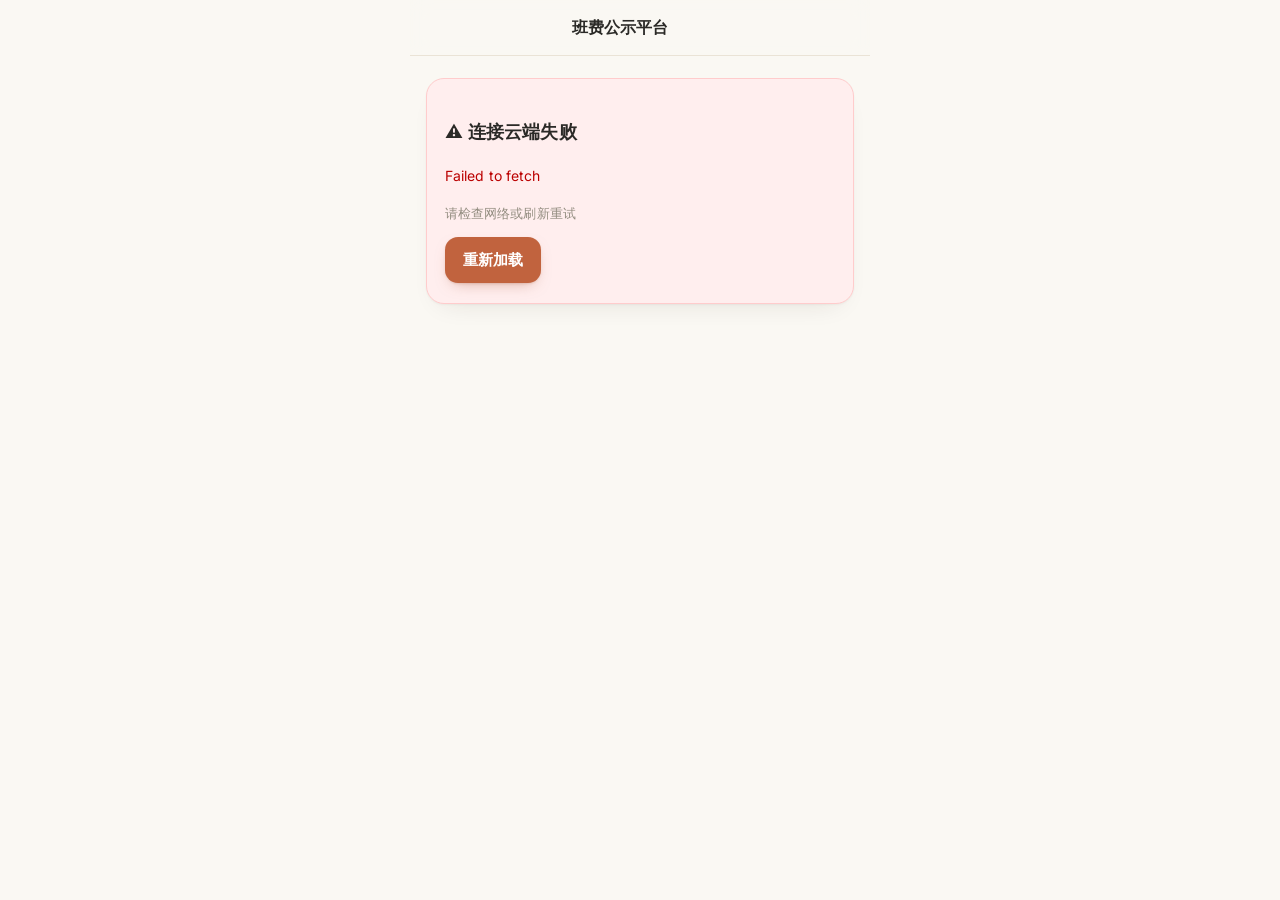
<file: Index.html>
<!DOCTYPE html>
<html lang="zh-CN">
<head>
<meta charset="UTF-8">
<meta name="viewport" content="width=device-width, initial-scale=1.0, maximum-scale=1.0, user-scalable=no">
<title>高二(1)班 班费公示平台</title>
<link rel="preconnect" href="https://fonts.googleapis.com">
<link rel="preconnect" href="https://fonts.gstatic.com" crossorigin>
<link href="https://fonts.googleapis.com/css2?family=Inter:wght@400;500;600;700;800&display=swap" rel="stylesheet">
<style>
  /* ===== 设计令牌：柔和暖调 + 精致排版 ===== */
  :root{
	--bg:#FAF8F3; --card:#FFFFFF; --card-soft:#F5F1E9;
	--orange:#C1633E; --orange-dark:#A34F30; --orange-soft:#F3E4DA;
	--blue:#5C7C93; --blue-soft:#EAF0F3;
	--yellow:#CC9C3F; --yellow-soft:#F8F0DC;
	--ink:#2B2A27; --ink-soft:#938D80; --ink-faint:#C9C2B4; --line:#EAE3D6;
	--income:#5E8F71; --income-soft:#E8F1EA;
	--expense:#B5694A; --expense-soft:#F5E7DE;
	--red:#B85347; --red-soft:#F7E7E4;
	--radius:18px; --radius-sm:12px;
	--font-sans:'Inter',-apple-system,BlinkMacSystemFont,"PingFang SC","Hiragino Sans GB","Microsoft YaHei","Segoe UI",sans-serif;
	--shadow-card:0 1px 2px rgba(43,36,24,.04), 0 12px 28px -16px rgba(43,36,24,.14);
	--shadow-btn:0 1px 2px rgba(43,36,24,.06);
	--shadow-modal:0 30px 70px -20px rgba(30,24,14,.35);
  }
  *{box-sizing:border-box;-webkit-tap-highlight-color:transparent}
  html,body{margin:0;padding:0}
  body{background:var(--bg);color:var(--ink);
	font-family:var(--font-sans);
	font-size:15px;line-height:1.7;-webkit-font-smoothing:antialiased;
	font-feature-settings:"tnum" 1;letter-spacing:.005em}
  .app{max-width:460px;margin:0 auto;min-height:100vh;background:var(--bg);position:relative}

  /* 顶部导航 */
  .navbar{position:sticky;top:0;z-index:20;display:flex;align-items:center;height:56px;padding:0 16px;
	background:rgba(250,248,243,.85);backdrop-filter:blur(10px);-webkit-backdrop-filter:blur(10px);
	border-bottom:1px solid var(--line)}
  .nav-back{display:flex;align-items:center;gap:4px;color:var(--blue);font-size:15px;font-weight:500;background:none;border:none;padding:6px 8px 6px 0;cursor:pointer;font-family:inherit;transition:opacity .15s}
  .nav-back:active{opacity:.6}
  .nav-back svg{width:18px;height:18px}
  .nav-title{flex:1;text-align:center;font-size:16px;font-weight:600;color:var(--ink);letter-spacing:-.01em;margin-right:40px}
  .nav-right{position:absolute;right:16px;display:flex;align-items:center;gap:12px}
  .env-icon{position:relative;cursor:pointer;color:var(--blue);transition:opacity .15s}
  .env-icon:active{opacity:.6}
  .env-icon svg{width:21px;height:21px}
  .dot{position:absolute;top:-4px;right:-6px;min-width:16px;height:16px;border-radius:9px;background:var(--red);color:#fff;font-size:10px;font-weight:600;line-height:16px;text-align:center;padding:0 4px;box-shadow:0 0 0 2px rgba(250,248,243,.9)}
  .logout{font-size:12.5px;color:var(--ink-soft);cursor:pointer;font-weight:500;transition:color .15s}
  .logout:active{color:var(--ink)}

  #content{padding:22px 16px 56px;min-height:calc(100vh - 56px)}
  .mt{font-size:18px;font-weight:700;text-align:center;margin:6px 0 4px;letter-spacing:-.01em}
  .mt .cls{color:var(--orange)}
  .sub{font-size:13px;color:var(--ink-soft);text-align:center}

  .card{background:var(--card);border:1px solid var(--line);border-radius:var(--radius);padding:20px 18px;box-shadow:var(--shadow-card)}

  /* 首页 */
  .home-wrap{padding-top:44px}
  .logo{width:60px;height:60px;margin:0 auto 20px;border-radius:18px;background:var(--yellow-soft);display:flex;align-items:center;justify-content:center;border:1px solid var(--line)}
  .logo svg{width:30px;height:30px}
  .home-title{text-align:center;font-size:21px;font-weight:700;letter-spacing:-.02em}
  .home-desc{text-align:center;color:var(--ink-soft);font-size:13.5px;margin:8px 0 32px}
  .entry-row{display:flex;gap:12px}
  .entry{flex:1;cursor:pointer;text-align:center;padding:28px 12px;border-radius:var(--radius);border:1px solid var(--line);background:var(--card);box-shadow:var(--shadow-card);transition:transform .15s,box-shadow .15s}
  .entry:active{transform:scale(.97);box-shadow:var(--shadow-btn)}
  .entry .ico{width:44px;height:44px;margin:0 auto 14px;border-radius:13px;display:flex;align-items:center;justify-content:center}
  .entry.admin .ico{background:var(--orange)}
  .entry.browse .ico{background:var(--blue)}
  .entry .ico svg{width:22px;height:22px}
  .entry .t{font-size:15.5px;font-weight:600;letter-spacing:-.005em}
  .foot{text-align:center;color:var(--ink-faint);font-size:11.5px;margin-top:34px;letter-spacing:.01em}

  /* 按钮 */
  .btn{display:inline-flex;align-items:center;justify-content:center;gap:6px;border:none;border-radius:13px;cursor:pointer;font-family:inherit;font-size:15px;font-weight:600;padding:13px 18px;transition:background .15s,transform .15s,box-shadow .15s}
  .btn-primary{background:var(--orange);color:#fff;box-shadow:0 1px 2px rgba(163,79,48,.15),0 6px 16px -8px rgba(163,79,48,.55)}
  .btn-primary:active{background:var(--orange-dark);transform:scale(.98)}
  .btn-blue{background:var(--blue);color:#fff;box-shadow:var(--shadow-btn)}
  .btn-blue:active{transform:scale(.98)}
  .btn-ghost{background:var(--card);color:var(--ink);border:1px solid var(--line)}
  .btn-ghost:active{background:var(--card-soft)}
  .btn-red{background:var(--red-soft);color:var(--red);border:1px solid transparent}
  .btn-red:active{background:#F0D9D5}
  .btn-block{width:100%}
  .btn-sm{padding:9px 14px;font-size:13px;border-radius:11px}
  .btn-xs{padding:6px 11px;font-size:12px;border-radius:9px;font-weight:500}

  /* 通知 */
  .notice{background:var(--yellow-soft);border:1px solid #EDDFB3;border-radius:var(--radius);padding:16px 17px;margin-bottom:18px}
  .notice .label{display:inline-block;font-size:11.5px;font-weight:700;color:#8A6A22;background:rgba(255,255,255,.55);padding:3px 10px;border-radius:20px;margin-bottom:9px;letter-spacing:.02em}
  .notice .text{font-size:14px;color:#6B5A30;line-height:1.6}

  /* 统计（合并为一张卡，内部以竖线分隔） */
  .stats{display:flex;gap:0;margin-bottom:16px;background:var(--card);border:1px solid var(--line);border-radius:var(--radius);box-shadow:var(--shadow-card);padding:20px 6px}
  .stat{flex:1;background:none;border:none;border-radius:0;padding:2px 12px;text-align:center}
  .stat:not(:first-child){border-left:1px solid var(--line)}
  .stat .k{font-size:12px;color:var(--ink-soft);letter-spacing:.01em}
  .stat .v{font-size:19px;font-weight:700;margin-top:6px;font-variant-numeric:tabular-nums;letter-spacing:-.01em}
  .stat.balance .v{color:var(--orange)}
  .stat.income .v{color:var(--income)}
  .stat.expense .v{color:var(--expense)}
  .history{text-align:center;font-size:12px;color:var(--ink-soft);margin:-2px 0 20px}

  /* 学期切换 */
  .sem-switch{display:flex;align-items:center;gap:10px;margin-bottom:16px}
  .sem-switch label{font-size:13px;color:var(--ink-soft);white-space:nowrap}
  select.sem{flex:1;font-family:inherit;font-size:14px;color:var(--ink);background:var(--card);border:1px solid var(--line);border-radius:var(--radius-sm);padding:10px 11px;transition:border-color .15s}
  select.sem:focus{outline:none;border-color:var(--blue)}

  /* 功能区（按角色显示） */
  .func{display:flex;gap:10px;margin-bottom:18px;flex-wrap:wrap}
  .func .btn{flex:1;min-width:130px}

  /* 流水 */
  .section-title{font-size:15px;font-weight:700;margin:2px 0 12px;display:flex;align-items:center;justify-content:space-between;letter-spacing:-.005em}
  .section-title .link{font-size:13px;color:var(--blue);font-weight:500;cursor:pointer}
  .flow-list{display:flex;flex-direction:column}
  .flow{display:flex;align-items:center;gap:12px;padding:15px 6px;border-bottom:1px solid var(--line);transition:background .15s}
  .flow:active{background:var(--card-soft)}
  .flow:last-child{border-bottom:none}
  .flow .date{width:44px;text-align:center;flex-shrink:0;font-size:11.5px;color:var(--ink-soft)}
  .flow .date .d{font-size:18px;font-weight:700;color:var(--ink);display:block;line-height:1.15;font-variant-numeric:tabular-nums}
  .flow .body{flex:1;min-width:0}
  .flow .purpose{font-size:14.5px;font-weight:600;letter-spacing:-.005em}
  .flow .meta{font-size:12px;color:var(--ink-soft);margin-top:3px}
  .flow .meta .tag{display:inline-block;font-size:11px;padding:2px 8px;border-radius:20px;margin-right:6px;font-weight:500}
  .tag.income{background:var(--income-soft);color:var(--income)}
  .tag.expense{background:var(--expense-soft);color:var(--expense)}
  .tag.inv{background:var(--blue-soft);color:var(--blue)}
  .tag.pending{background:var(--yellow-soft);color:#8A6A22}
  .flow .amt{font-size:15.5px;font-weight:700;flex-shrink:0;font-variant-numeric:tabular-nums;letter-spacing:-.01em}
  .flow .amt.income{color:var(--income)}
  .flow .amt.expense{color:var(--expense)}
  .flow .ops{display:flex;gap:6px;flex-shrink:0}
  .empty{text-align:center;color:var(--ink-faint);padding:44px 0;font-size:13.5px}

  /* 筛选 */
  .filters{display:flex;flex-direction:column;gap:12px;margin-bottom:18px}
  .filter-row{display:flex;gap:8px;flex-wrap:wrap;align-items:center}
  .chip{padding:7px 14px;border-radius:20px;font-size:12.5px;font-weight:500;cursor:pointer;background:var(--card);border:1px solid var(--line);color:var(--ink-soft);transition:background .15s,color .15s,border-color .15s}
  .chip.on{background:var(--orange);color:#fff;border-color:var(--orange)}
  .field{flex:1;min-width:120px;font-family:inherit;font-size:14px;color:var(--ink);background:var(--card);border:1px solid var(--line);border-radius:var(--radius-sm);padding:10px 11px;transition:border-color .15s,box-shadow .15s}
  .field:focus{outline:none;border-color:var(--blue);box-shadow:0 0 0 3px var(--blue-soft)}
  .search-wrap{position:relative}
  .search-wrap svg{position:absolute;left:13px;top:50%;transform:translateY(-50%);width:16px;height:16px;color:var(--ink-soft)}
  .search-wrap .field{padding-left:38px}

  /* 管理列表 */
  .menu{display:flex;flex-direction:column;gap:10px}
  .menu-item{display:flex;align-items:center;gap:12px;background:var(--card);border:1px solid var(--line);border-radius:var(--radius);padding:16px;cursor:pointer;box-shadow:var(--shadow-card);transition:background .15s}
  .menu-item:active{background:var(--card-soft)}
  .menu-item .mi-ico{width:40px;height:40px;border-radius:12px;background:var(--blue-soft);display:flex;align-items:center;justify-content:center;flex-shrink:0}
  .menu-item .mi-ico svg{width:19px;height:19px;color:var(--blue)}
  .menu-item .mi-t{font-weight:600;font-size:14.5px;letter-spacing:-.005em}
  .menu-item .mi-d{font-size:12px;color:var(--ink-soft);margin-top:2px}
  .menu-item .arrow{margin-left:auto;color:var(--ink-faint)}

  .kv{display:flex;align-items:center;gap:10px;padding:13px 4px;border-bottom:1px solid var(--line)}
  .kv:last-child{border-bottom:none}
  .kv .k{flex:1}
  .kv .k .n{font-weight:600;font-size:14.5px}
  .kv .k .s{font-size:12px;color:var(--ink-soft);margin-top:2px}

  .form-line{margin-bottom:16px}
  .form-line label{display:block;font-size:12.5px;color:var(--ink-soft);margin-bottom:7px;font-weight:500}
  .form-line .field{width:100%}
  textarea.field{height:90px;resize:vertical;line-height:1.6}
  .radio-row{display:flex;gap:10px}
  .radio-row label{display:flex;align-items:center;gap:6px;font-size:14px;color:var(--ink);cursor:pointer}

  /* 模态框 */
  .mask{position:fixed;inset:0;background:rgba(30,26,18,.5);backdrop-filter:blur(3px);-webkit-backdrop-filter:blur(3px);display:none;align-items:center;justify-content:center;z-index:50;padding:24px}
  .mask.show{display:flex}
  .modal{background:var(--card);border-radius:22px;padding:22px;width:100%;max-width:380px;border:1px solid var(--line);max-height:88vh;overflow:auto;box-shadow:var(--shadow-modal)}
  .modal h3{margin:0 0 16px;font-size:16px;font-weight:700;letter-spacing:-.01em;display:flex;align-items:center;justify-content:space-between}
  .modal .x{float:right;cursor:pointer;color:var(--ink-soft);font-size:22px;line-height:1}
  .modal img{max-width:100%;border-radius:14px;border:1px solid var(--line)}
  .appr{border:1px solid var(--line);border-radius:14px;padding:14px;margin-bottom:12px}
  .appr .top{display:flex;justify-content:space-between;font-size:13px;font-variant-numeric:tabular-nums}
  .appr .st{font-weight:700}
  .st.pending{color:#8A6A22}.st.approved{color:var(--income)}.st.rejected{color:var(--red)}
  .appr .reason{font-size:13px;color:var(--ink-soft);margin:7px 0;line-height:1.6}
  .appr .reply{font-size:13px;color:var(--ink-soft);margin:7px 0;line-height:1.6}
  .appr .ops{display:flex;gap:8px;margin-top:9px}
  .hidden{display:none!important}
</style>
</head>
<body>
<div class="app">
  <nav class="navbar">
	<button class="nav-back hidden" id="navBack" onclick="back()">
	  <svg viewBox="0 0 24 24" fill="none" stroke="currentColor" stroke-width="2.2" stroke-linecap="round" stroke-linejoin="round"><path d="M15 18l-6-6 6-6"/></svg>返回
	</button>
	<div class="nav-title" id="navTitle">班费公示平台</div>
	<div class="nav-right" id="navRight"></div>
  </nav>
  <div id="content"></div>
</div>

<!-- 通用模态框 -->
<div class="mask" id="modal" onclick="if(event.target===this)closeModal()">
  <div class="modal" id="modalBody"></div>
</div>
<!-- 图片模态框 -->
<div class="mask" id="imgMask" onclick="if(event.target===this)closeModal()">
  <div class="modal" id="imgBody"></div>
</div>

<script>
/* ================================================================
   1. Supabase 云端配置
   ================================================================ */
const SUPABASE_URL = 'https://ejvzxlslfdweqavturmi.supabase.co';
const SUPABASE_KEY = 'eyJhbGciOiJIUzI1NiIsInR5cCI6IkpXVCJ9.eyJpc3MiOiJzdXBhYmFzZSIsInJlZiI6ImVqdnp4bHNsZmR3ZXFhdnR1cm1pIiwicm9sZSI6ImFub24iLCJpYXQiOjE3ODc2NTU2MzYsImV4cCI6MjEwMzIzMTYzNn0.4UUWXysA20Bi-pwBfcfKMi50Op22530443zKgBxlZwo';

// ----- 通用请求方法（支持自定义主键字段） -----
async function apiGet(table) {
	const url = `${SUPABASE_URL}/rest/v1/${table}?select=*&apikey=${SUPABASE_KEY}`;
	const r = await fetch(url, {
		headers: {
			'apikey': SUPABASE_KEY,
			'Authorization': `Bearer ${SUPABASE_KEY}`
		}
	});
	if (!r.ok) {
		const text = await r.text();
		throw new Error(`GET ${table} 失败(${r.status}): ${text}`);
	}
	return r.json();
}

async function apiPost(table, data) {
	const url = `${SUPABASE_URL}/rest/v1/${table}?apikey=${SUPABASE_KEY}`;
	const r = await fetch(url, {
		method: 'POST',
		headers: {
			'apikey': SUPABASE_KEY,
			'Authorization': `Bearer ${SUPABASE_KEY}`,
			'Content-Type': 'application/json'
		},
		body: JSON.stringify(data)
	});
	if (!r.ok) {
		const text = await r.text();
		throw new Error(`POST ${table} 失败(${r.status}): ${text}`);
	}
	try { return await r.json(); } catch { return null; }
}

async function apiPatch(table, id, data, keyField = 'id') {
	const url = `${SUPABASE_URL}/rest/v1/${table}?${keyField}=eq.${id}&apikey=${SUPABASE_KEY}`;
	const r = await fetch(url, {
		method: 'PATCH',
		headers: {
			'apikey': SUPABASE_KEY,
			'Authorization': `Bearer ${SUPABASE_KEY}`,
			'Content-Type': 'application/json'
		},
		body: JSON.stringify(data)
	});
	if (!r.ok) {
		const text = await r.text();
		throw new Error(`PATCH ${table} 失败(${r.status}): ${text}`);
	}
	try { return await r.json(); } catch { return null; }
}

async function apiDelete(table, id, keyField = 'id') {
	const url = `${SUPABASE_URL}/rest/v1/${table}?${keyField}=eq.${id}&apikey=${SUPABASE_KEY}`;
	const r = await fetch(url, {
		method: 'DELETE',
		headers: {
			'apikey': SUPABASE_KEY,
			'Authorization': `Bearer ${SUPABASE_KEY}`
		}
	});
	if (!r.ok) {
		const text = await r.text();
		throw new Error(`DELETE ${table} 失败(${r.status}): ${text}`);
	}
	try { return await r.json(); } catch { return null; }
}

async function apiDeleteByFilter(table, field, value) {
	const url = `${SUPABASE_URL}/rest/v1/${table}?${field}=eq.${value}&apikey=${SUPABASE_KEY}`;
	const r = await fetch(url, {
		method: 'DELETE',
		headers: {
			'apikey': SUPABASE_KEY,
			'Authorization': `Bearer ${SUPABASE_KEY}`
		}
	});
	if (!r.ok) {
		const text = await r.text();
		throw new Error(`DELETE ${table} 失败(${r.status}): ${text}`);
	}
	try { return await r.json(); } catch { return null; }
}

/* ================================================================
   2. 全局数据 & 状态
   ================================================================ */
const ROLE_ADMIN = '总管理员';
const ROLE_KEEPER = '生活委员';
const ROLE_COMMITTEE = '班委';
const uid = () => Date.now().toString(36) + Math.random().toString(36).slice(2, 6);
const esc = s => String(s).replace(/[&<>"']/g, c => ({ '&':'&amp;','<':'&lt;','>':'&gt;','"':'&quot;',"'":'&#39;' }[c]));

let DB = { semesters: [], accounts: [], records: [], applications: [], logs: [], oplogs: [], settings: { class_name: '高二(1)班', notice: '' } };
let state = {
	view: 'home',
	semester: null,
	currentSemesterId: null,
	noticeAck: false,
	user: null,
	editingId: null,
	applyingId: null,
	filters: { type: 'all', month: 'all', keyword: '', start: '', end: '' },
	history: ['home']
};

/* 角色判定 */
const isVisitor = () => !state.user;
const isKeeper = () => state.user && state.user.role === ROLE_KEEPER;
const isAdmin = () => state.user && state.user.role === ROLE_ADMIN;
const isCommittee = () => state.user && state.user.role === ROLE_COMMITTEE;
const canManageFlow = () => state.user && (isKeeper() || isCommittee() || isAdmin());

/* 数据读取工具 - 使用本地 currentSemesterId */
const curSem = () => {
	if (state.currentSemesterId) {
		const found = DB.semesters.find(s => s.id === state.currentSemesterId);
		if (found) return found;
	}
	return DB.semesters[0] || null;
};

function stats(semId) {
	const recs = DB.records.filter(r => r.semester_id === semId);
	const income = recs.filter(r => r.type === 'income' && !r.pending_delete).reduce((s, r) => s + r.amount, 0);
	const expense = recs.filter(r => r.type === 'expense' && !r.pending_delete).reduce((s, r) => s + r.amount, 0);
	const sem = DB.semesters.find(s => s.id === semId);
	return { income, expense, balance: (sem ? sem.start_balance : 0) + income - expense };
}
const historyTotal = () => DB.semesters.reduce((s, sem) => s + stats(sem.id).balance, 0);
const recordsOf = semId => DB.records.filter(r => r.semester_id === semId);
const monthOf = d => d.slice(0, 7);

/* ================================================================
   3. 操作日志
   ================================================================ */
async function addOpLog(action, detail) {
	if (!state.user) return;
	try {
		const logEntry = {
			time: Date.now(),
			operator: state.user.name + '(' + state.user.studentId + ')',
			action: action,
			detail: detail
		};
		await apiPost('oplogs', logEntry);
		DB.oplogs.push(logEntry);
		console.log('✅ 日志写入成功:', logEntry);
	} catch (e) {
		console.error('❌ 日志写入失败:', e);
		alert('⚠️ 日志写入失败，请检查控制台或联系管理员。错误：' + e.message);
		DB.oplogs.push({
			time: Date.now(),
			operator: '系统',
			action: '日志写入失败',
			detail: e.message
		});
	}
}

/* ================================================================
   4. 访问日志
   ================================================================ */
async function logVisit(nick) {
	const ua = navigator.userAgent;
	const dev = /iPhone/.test(ua) ? 'iPhone' : /Android/.test(ua) ? 'Android' : /iPad/.test(ua) ? 'iPad' : '其他设备';
	const role = state.user ? state.user.role : '访客';
	const logEntry = {
		nickname: nick,
		role: role,
		device: dev,
		ip: '本地（静态托管）',
		time: Date.now(),
		semester: state.semester || (curSem() ? curSem().id : null)
	};
	try {
		await apiPost('logs', logEntry);
		DB.logs.push(logEntry);
	} catch (e) {
		console.warn('访问日志记录失败（不影响主功能）:', e);
	}
}

/* ================================================================
   5. 数据加载
   ================================================================ */
async function loadAllData() {
	try {
		const [sems, accs, recs, apps, logs, oplogs, set] = await Promise.all([
			apiGet('semesters'),
			apiGet('accounts'),
			apiGet('records'),
			apiGet('applications'),
			apiGet('logs'),
			apiGet('oplogs'),
			apiGet('settings')
		]);
		DB.semesters = sems || [];
		DB.accounts = accs || [];
		DB.records = recs || [];
		DB.applications = apps || [];
		DB.logs = logs || [];
		DB.oplogs = oplogs || [];
		if (set && set.length) DB.settings = set[0];

		// 初始化当前学期
		if (DB.semesters.length > 0) {
			const saved = localStorage.getItem('currentSemesterId');
			if (saved && DB.semesters.some(s => s.id === saved)) {
				state.currentSemesterId = saved;
			} else {
				state.currentSemesterId = DB.semesters[0].id;
			}
		}

		console.log('✅ 数据加载成功', { 学期: DB.semesters.length, 记录: DB.records.length, 账号: DB.accounts.length });
		return true;
	} catch (e) {
		console.error('❌ 加载数据失败:', e);
		document.getElementById('content').innerHTML = `
			<div class="card" style="background:#fee;border-color:#fcc;">
				<h3>⚠️ 连接云端失败</h3>
				<p style="color:#b00;font-size:14px;">${esc(e.message)}</p>
				<p style="font-size:13px;color:#938d80;">请检查网络或刷新重试</p>
				<button class="btn btn-primary" onclick="location.reload()">重新加载</button>
			</div>`;
		return false;
	}
}

/* ================================================================
   6. 导航
   ================================================================ */
function go(view, push = true) {
	if (push) state.history.push(state.view);
	state.view = view;
	if (view === 'records' || view === 'main') {
		const c = curSem();
		state.semester = c ? c.id : null;
	}
	render();
}

function back() {
	if (state.history.length > 1) {
		const prev = state.history.pop();
		state.view = prev;
		render();
	} else {
		go('home', false);
	}
}

function render() {
	const showBack = state.view !== 'home';
	document.getElementById('navBack').classList.toggle('hidden', !showBack);
	let title = '班费公示平台';
	if (state.view === 'home') title = '班费公示平台';
	else if (state.view === 'main') {
		if (isVisitor()) title = '浏览主页';
		else if (isAdmin()) title = '总管理员主页';
		else if (isKeeper()) title = '生活委员主页';
		else if (isCommittee()) title = '班委主页';
		else title = '浏览主页';
	} else if (state.view === 'records') title = '全部流水';
	else if (state.view === 'edit') title = state.editingId ? '修改记录' : '新增记录';
	else if (state.view === 'admin') title = '管理后台';
	else if (state.view === 'semester') title = '学期管理';
	else if (state.view === 'account') title = '账号管理';
	else if (state.view === 'notice') title = '公告与班级名';
	else if (state.view === 'log') title = '日志';
	else if (state.view === 'inbox') title = isAdmin() ? '删除申请审批' : '我的申请';
	document.getElementById('navTitle').textContent = title;

	let right = '';
	if (isVisitor()) {
		right += `<span class="logout" onclick="backHome()">返回首页</span>`;
	} else {
		const showEnvelope = isAdmin() || isKeeper() || isCommittee();
		if (showEnvelope) {
			const pending = DB.applications.filter(a => isAdmin() ? a.status === 'pending' : (a.applicant_student_id === state.user.studentId && a.status === 'pending'));
			const cnt = pending.length;
			right += `<div class="env-icon" onclick="go('inbox')"><svg viewBox="0 0 24 24" fill="none" stroke="currentColor" stroke-width="1.8" stroke-linecap="round" stroke-linejoin="round"><path d="M3 7l9 6 9-6"/><rect x="3" y="5" width="18" height="14" rx="2"/></svg>${cnt ? `<span class="dot">${cnt}</span>` : ''}</div>`;
		}
		right += `<span class="logout" onclick="logout()">退出</span>`;
	}
	document.getElementById('navRight').innerHTML = right;

	const V = { home: vwHome, main: vwMain, records: vwRecords, edit: vwEdit, admin: vwAdmin, semester: vwSemester, account: vwAccount, notice: vwNotice, log: vwLog, inbox: vwInbox };
	document.getElementById('content').innerHTML = (V[state.view] || vwHome)();
	window.scrollTo(0, 0);
}

function logout() { state.user = null; state.semester = null; state.history = ['home']; go('home', false); }
function backHome() { state.user = null; state.noticeAck = false; state.history = ['home']; go('home', false); }

/* ================================================================
   7. 各视图
   ================================================================ */
function vwHome() {
	return `
	<div class="home-wrap">
		<div class="logo"><svg viewBox="0 0 24 24" fill="none" stroke="#E0A92A" stroke-width="1.8" stroke-linecap="round" stroke-linejoin="round"><path d="M3 7h18v12H3z"/><path d="M3 7l9 6 9-6"/><path d="M7 11h.01M12 13h.01M17 11h.01"/></svg></div>
		<div class="home-title">${esc(DB.settings.class_name)} 班费公示平台</div>
		<div class="home-desc">随时查看班费流向📋🤩公开透明</div>
		<div class="entry-row">
			<div class="entry admin" onclick="openLogin()">
				<div class="ico"><svg viewBox="0 0 24 24" fill="none" stroke="#fff" stroke-width="2" stroke-linecap="round" stroke-linejoin="round"><rect x="5" y="11" width="14" height="9" rx="2"/><path d="M8 11V8a4 4 0 018 0v3"/></svg></div>
				<div class="t">管理员登录</div>
			</div>
			<div class="entry browse" onclick="enterBrowse()">
				<div class="ico"><svg viewBox="0 0 24 24" fill="none" stroke="#fff" stroke-width="2" stroke-linecap="round" stroke-linejoin="round"><path d="M2 12s3.5-7 10-7 10 7 10 7-3.5 7-10 7-10-7-10-7z"/><circle cx="12" cy="12" r="3"/></svg></div>
				<div class="t">浏览模式</div>
			</div>
		</div>
	</div>
	<div class="foot">如发现bug或安全问题欢迎指出🤓不胜感激😘</div>`;
}

function noticeCard() {
	if (state.noticeAck || !DB.settings.notice) return '';
	return `<div class="notice"><span class="label">通知</span><div class="text">${esc(DB.settings.notice)}</div>
	<div style="text-align:right;margin-top:12px"><button class="btn btn-primary btn-sm" onclick="state.noticeAck=true;render()">我已知悉</button></div></div>`;
}

function statsHTML(semId) {
	const s = stats(semId);
	return `<div class="stats">
	<div class="stat balance"><div class="k">当前总余额</div><div class="v">¥${s.balance.toLocaleString('zh-CN')}</div></div>
	<div class="stat income"><div class="k">本学期总收入</div><div class="v">¥${s.income.toLocaleString('zh-CN')}</div></div>
	<div class="stat expense"><div class="k">本学期总支出</div><div class="v">¥${s.expense.toLocaleString('zh-CN')}</div></div>
	</div><div class="history">历史总账（全部学期累计）：¥${historyTotal().toLocaleString('zh-CN')}</div>`;
}

function semSelect() {
	const opts = DB.semesters.map(s => `<option value="${s.id}" ${s.id === state.currentSemesterId ? 'selected' : ''}>${esc(s.name)}</option>`).join('');
	return `<div class="sem-switch"><label>当前学期</label><select class="sem" onchange="switchSem(this.value)">${opts}</select></div>`;
}

function flowHTML(r) {
	const d = r.date.slice(8), m = r.date.slice(5, 7);
	const sign = r.type === 'income' ? '+' : '-';
	const invTag = r.invoice ? `<span class="tag inv">发票</span>` : '';
	const pend = r.pending_delete ? `<span class="tag pending">⏳ 待删除</span>` : '';
	let ops = '';
	// 只有未删除的记录才允许操作
	if (!r.pending_delete && canManageFlow()) {
		ops += `<button class="btn btn-ghost btn-xs" onclick="editRecord('${r.id}')">改</button>`;
		if (isAdmin()) {
			ops += `<button class="btn btn-red btn-xs" onclick="adminDelete('${r.id}', event)">删</button>`;
		} else if (isKeeper() || isCommittee()) {
			ops += `<button class="btn btn-red btn-xs" onclick="applyDelete('${r.id}')">申请删除</button>`;
		}
	}
	const tap = r.invoice ? `onclick="openImg('${r.id}')"` : (isVisitor() ? '' : `onclick="editRecord('${r.id}')"`);
	return `<div class="flow" ${tap}>
	<div class="date">${m}月<span class="d">${d}</span></div>
	<div class="body"><div class="purpose">${esc(r.purpose)}</div>
		<div class="meta"><span class="tag ${r.type}">${r.type === 'income' ? '收入' : '支出'}</span>${invTag}${pend}经手：${esc(r.handler)}</div></div>
	<div class="amt ${r.type}">${sign}¥${r.amount.toLocaleString('zh-CN')}</div>
	${ops ? `<div class="ops">${ops}</div>` : ''}
	</div>`;
}

function vwMain() {
	const sem = curSem();
	if (!sem) {
		return `<div class="mt">请管理员在后台添加学期</div>`;
	}
	state.semester = sem.id;
	let func = '';
	if (canManageFlow()) {
		const pending = DB.applications.filter(a => a.applicant_student_id === state.user.studentId && a.status === 'pending').length;
		func = `<div class="func">
		<button class="btn btn-primary" onclick="newRecord()">➕ 新增记录</button>
		<button class="btn btn-ghost" onclick="go('inbox')">我的申请${pending ? `(${pending})` : ''}</button>
		</div>`;
		if (isAdmin()) {
			func += `<div class="func" style="margin-top:8px">
			<button class="btn btn-blue" onclick="go('admin')">⚙ 管理后台</button>
			</div>`;
		}
	}
	const recent = recordsOf(sem.id).filter(r => !r.pending_delete).slice().sort((a, b) => b.date.localeCompare(a.date)).slice(0, 6);
	return `
	<div class="mt">欢迎来到 <span class="cls">${esc(DB.settings.class_name)}</span> 班费公示平台</div>
	<div style="text-align:center;font-size:14px;color:var(--blue);margin:-4px 0 12px;">📚 当前学期：<strong>${esc(sem.name)}</strong></div>
	${noticeCard()}
	${func}
	${semSelect()}
	${statsHTML(sem.id)}
	<div class="section-title"><span>最近流水</span><span class="link" onclick="go('records')">查看全部 ›</span></div>
	<div class="card" style="padding:8px 16px"><div class="flow-list">${(recent.length ? recent.map(flowHTML).join('') : '<div class="empty">本学期暂无记录</div>')}</div></div>`;
}

function vwRecords() {
	const sem = curSem();
	if (!sem) return `<div class="empty">暂无学期</div>`;
	state.semester = sem.id;
	const months = Array.from(new Set(recordsOf(sem.id).map(r => monthOf(r.date)))).sort();
	const f = state.filters;
	let recs = recordsOf(sem.id);
	if (f.type !== 'all') recs = recs.filter(r => r.type === f.type);
	if (f.month !== 'all') recs = recs.filter(r => monthOf(r.date) === f.month);
	if (f.keyword) recs = recs.filter(r => r.purpose.includes(f.keyword));
	if (f.start) recs = recs.filter(r => r.date >= f.start);
	if (f.end) recs = recs.filter(r => r.date <= f.end);
	recs = recs.slice().sort((a, b) => b.date.localeCompare(a.date));
	const monthChips = `<span class="chip ${f.month === 'all' ? 'on' : ''}" onclick="setMonth('all')">全部月份</span>` +
		months.map(m => `<span class="chip ${f.month === m ? 'on' : ''}" onclick="setMonth('${m}')">${m.slice(5)}月</span>`).join('');
	return `
	<div class="mt" style="font-size:16px">全部流水明细</div>
	<div style="text-align:center;font-size:14px;color:var(--blue);margin:-4px 0 12px;">📚 当前学期：<strong>${esc(sem.name)}</strong></div>
	${semSelect()}
	${statsHTML(sem.id)}
	<div class="filters">
		<div class="search-wrap"><svg viewBox="0 0 24 24" fill="none" stroke="currentColor" stroke-width="2" stroke-linecap="round" stroke-linejoin="round"><circle cx="11" cy="11" r="7"/><path d="M21 21l-4-4"/></svg>
		<input class="field" id="kw" placeholder="搜索用途关键词…" value="${esc(f.keyword)}" oninput="f_keyword(this.value)"></div>
		<div class="filter-row"><span class="chip ${f.type === 'all' ? 'on' : ''}" onclick="setType('all')">全部</span><span class="chip ${f.type === 'income' ? 'on' : ''}" onclick="setType('income')">仅收入</span><span class="chip ${f.type === 'expense' ? 'on' : ''}" onclick="setType('expense')">仅支出</span></div>
		<div class="filter-row">${monthChips}</div>
		<div class="filter-row"><input class="field" type="date" id="ds" value="${f.start}" onchange="f_start(this.value)"><span style="color:var(--ink-soft)">至</span><input class="field" type="date" id="de" value="${f.end}" onchange="f_end(this.value)"><button class="btn btn-ghost btn-sm" onclick="resetDate()">清除</button></div>
	</div>
	<div class="card" style="padding:8px 16px"><div class="flow-list">${(recs.length ? recs.map(flowHTML).join('') : '')}</div>${recs.length ? '' : '<div class="empty">没有符合条件的记录</div>'}</div>`;
}

function f_keyword(v) { state.filters.keyword = v; refreshRecords(); }
function f_start(v) { state.filters.start = v; refreshRecords(); }
function f_end(v) { state.filters.end = v; refreshRecords(); }
function setType(t) { state.filters.type = t; refreshRecords(); }
function setMonth(m) { state.filters.month = m; refreshRecords(); }
function resetDate() { state.filters.start = ''; state.filters.end = ''; refreshRecords(); }
function refreshRecords() { if (state.view === 'records') { document.getElementById('content').innerHTML = vwRecords(); } }

/* ===== 学期切换（只修改本地状态） ===== */
function switchSem(id) {
	state.currentSemesterId = id;
	localStorage.setItem('currentSemesterId', id);
	render();
}

/* ---------- 记录新增/修改 ---------- */
function newRecord() { state.editingId = null; state._inv = null; go('edit'); }
function editRecord(id) { state.editingId = id; const r = recordsOf(state.semester).find(x => x.id === id); state._inv = r ? r.invoice : null; go('edit'); }

function vwEdit() {
	if (!canManageFlow()) { alert('当前身份无权限操作'); back(); return ''; }
	const editing = !!state.editingId;
	const r = editing ? recordsOf(state.semester).find(x => x.id === state.editingId) : null;
	const today = new Date().toISOString().slice(0, 10);
	const invPrev = state._inv ? `<img src="${state._inv}" style="max-width:100%;border-radius:10px;margin-top:8px">` : '';
	return `
	<div class="mt" style="font-size:16px">${editing ? '修改记录' : '新增记录'}</div>
	<div class="card" style="margin-top:14px">
		<div class="form-line"><label>交易日期</label><input class="field" id="f_date" type="date" value="${r ? r.date : today}"></div>
		<div class="form-line"><label>收支类型</label>
		<div class="radio-row">
			<label><input type="radio" name="tp" value="income" ${r ? (r.type === 'income' ? 'checked' : '') : 'checked'}> 收入</label>
			<label><input type="radio" name="tp" value="expense" ${r ? (r.type === 'expense' ? 'checked' : '') : ''}> 支出</label>
		</div></div>
		<div class="form-line"><label>用途或事由（必填）</label><input class="field" id="f_purpose" value="${r ? esc(r.purpose) : ''}" placeholder="如：班级活动物料"></div>
		<div class="form-line"><label>金额（正数）</label><input class="field" id="f_amount" type="number" min="0" step="0.01" value="${r ? r.amount : ''}" placeholder="0.00"></div>
		<div class="form-line"><label>经手人</label><input class="field" id="f_handler" value="${r ? esc(r.handler) : ''}" placeholder="填写经手人"></div>
		<div style="display:flex;gap:10px;margin-top:6px">
		<button class="btn btn-ghost btn-block" onclick="back()">取消</button>
		<button class="btn btn-primary btn-block" onclick="saveRecord()">保存</button>
		</div>
	</div>`;
}

async function saveRecord() {
	const purpose = document.getElementById('f_purpose').value.trim();
	const amount = parseFloat(document.getElementById('f_amount').value);
	const handler = document.getElementById('f_handler').value.trim();
	const date = document.getElementById('f_date').value;
	const type = document.querySelector('input[name=tp]:checked').value;
	if (!purpose) { alert('请填写用途或事由'); return; }
	if (isNaN(amount) || amount <= 0) { alert('请填写正确的金额'); return; }

	const sem = curSem();
	if (!sem) {
		alert('没有可用的学期，请先添加学期');
		return;
	}
	const semester_id = sem.id;

	try {
		if (state.editingId) {
			const old = DB.records.find(r => r.id === state.editingId);
			if (!old) throw new Error('记录不存在');
			const updated = { ...old, date, type, purpose, amount, handler, invoice: null, updated_at: Date.now() };
			await apiPatch('records', state.editingId, updated);
			const idx = DB.records.findIndex(r => r.id === state.editingId);
			if (idx >= 0) DB.records[idx] = updated;
			await addOpLog('修改记录', `修改了记录 "${old.purpose}" 金额 ¥${old.amount} → ¥${amount}`);
		} else {
			const newRec = {
				id: uid(),
				semester_id: semester_id,
				date,
				type,
				purpose,
				amount,
				handler,
				invoice: null,
				pending_delete: false,
				created_at: Date.now(),
				updated_at: Date.now()
			};
			await apiPost('records', newRec);
			DB.records.push(newRec);
			await addOpLog('添加记录', `添加记录 "${purpose}" 金额 ¥${amount}`);
		}
		state.editingId = null;
		alert('已保存');
		go('main', false);
	} catch (e) {
		alert('保存失败: ' + e.message);
		console.error(e);
	}
}

/* ---------- 删除申请 / 审批 ---------- */
function applyDelete(id) {
	if (!canManageFlow()) { alert('当前身份无权限操作'); return; }
	state.applyingId = id;
	const r = recordsOf(state.semester).find(x => x.id === id);
	if (!r) { alert('该记录已不存在'); return; }
	openModal('申请删除记录', `
	<p style="font-size:13px;color:var(--ink-soft)">记录：${esc(r.purpose)} · ${r.type === 'income' ? '+' : '-'}¥${r.amount}</p>
	<div class="form-line"><label>删除原因</label><textarea class="field" id="appReason" placeholder="请填写删除原因"></textarea></div>
	<div style="display:flex;gap:10px"><button class="btn btn-ghost btn-block" onclick="closeModal()">取消</button><button class="btn btn-red btn-block" onclick="submitApply()">提交申请</button></div>
	`);
}

async function submitApply() {
	const reason = document.getElementById('appReason').value.trim();
	if (!reason) { alert('请填写删除原因'); return; }
	const r = recordsOf(state.semester).find(x => x.id === state.applyingId);
	if (!r) return;
	try {
		const app = {
			id: uid(),
			record_id: r.id,
			record: r,
			applicant_student_id: state.user.studentId,
			applicant_name: state.user.name,
			reason: reason,
			status: 'pending',
			reply: '',
			time: Date.now()
		};
		await apiPost('applications', app);
		DB.applications.push(app);
		// 标记待删除，但保留显示
		const idx = DB.records.findIndex(x => x.id === r.id);
		if (idx >= 0) { DB.records[idx].pending_delete = true; await apiPatch('records', r.id, { pending_delete: true }); }
		await addOpLog('申请删除', `申请删除记录 "${r.purpose}" 金额 ¥${r.amount}，原因：${reason}`);
		closeModal();
		alert('已提交，等待总管理员审批');
		go('main', false);
	} catch (e) {
		alert('提交失败: ' + e.message);
	}
}

function adminDelete(id, e) {
	if (e) e.stopPropagation();
	if (!isAdmin()) { alert('当前身份无权限操作'); return; }
	if (!confirm('确定直接删除该记录？')) return;
	const r = recordsOf(state.semester).find(x => x.id === id);
	if (r) addOpLog('直接删除', `直接删除了记录 "${r.purpose}" 金额 ¥${r.amount}`);
	DB.records = DB.records.filter(x => x.id !== id);
	apiDelete('records', id);
	render();
}

function vwInbox() {
	const apps = DB.applications.slice().sort((a, b) => b.time - a.time);
	let list;
	if (isAdmin()) {
		list = apps;
	} else {
		list = apps.filter(a => a.applicant_student_id === state.user.studentId);
	}
	if (!list.length) return `<div class="empty">暂无申请</div>`;
	return `<div class="mt" style="font-size:16px">${isAdmin() ? '删除申请审批' : '我的申请'}</div><div style="margin-top:14px">${list.map(a => {
		const r = a.record || { purpose: '记录已变动', amount: '', type: 'expense' };
		let ops = '';
		if (isAdmin() && a.status === 'pending') {
			ops = `<div class="ops" style="margin-top:8px;display:flex;gap:8px;">
				<button class="btn btn-primary btn-xs" onclick="approveApp('${a.id}')">✅ 批准删除</button>
				<button class="btn btn-red btn-xs" onclick="rejectApp('${a.id}')">❌ 拒绝</button>
			</div>`;
		}
		if (isAdmin() && a.status === 'rejected') {
			ops = `<div class="ops" style="margin-top:8px;"><button class="btn btn-primary btn-xs" onclick="approveApp('${a.id}')">改为批准</button></div>`;
		}
		return `<div class="appr">
		<div class="top"><span>${esc(r.purpose || '')} · ${r.type === 'income' ? '+' : '-'}¥${r.amount}</span><span class="st ${a.status}">${a.status === 'pending' ? '⏳ 待审批' : a.status === 'approved' ? '✅ 已批准' : '❌ 已拒绝'}</span></div>
		<div class="reason">申请人：${esc(a.applicant_name || a.applicant_student_id)}　原因：${esc(a.reason)}</div>
		${a.reply ? `<div class="reply">管理员回复：${esc(a.reply)}</div>` : ''}
		${ops}
		</div>`;
	}).join('')}</div>`;
}

async function approveApp(id) {
	if (!isAdmin()) { alert('当前身份无权限操作'); return; }
	const a = DB.applications.find(x => x.id === id);
	if (!a) return;
	try {
		await apiPatch('applications', id, { status: 'approved' });
		a.status = 'approved';
		// 物理删除记录
		await apiDelete('records', a.record_id);
		DB.records = DB.records.filter(x => x.id !== a.record_id);
		await addOpLog('批准删除', `批准删除了记录 "${a.record ? a.record.purpose : ''}"`);
		render();
	} catch (e) { alert('操作失败: ' + e.message); }
}

function rejectApp(id) {
	if (!isAdmin()) { alert('当前身份无权限操作'); return; }
	openModal('拒绝申请', `
	<div class="form-line"><label>拒绝理由（将通知申请人）</label><textarea class="field" id="rejReply" placeholder="如：单据齐全，无需删除"></textarea></div>
	<div style="display:flex;gap:10px"><button class="btn btn-ghost btn-block" onclick="closeModal()">取消</button><button class="btn btn-red btn-block" onclick="doReject('${id}')">确认拒绝</button></div>
	`);
}

async function doReject(id) {
	const reply = document.getElementById('rejReply').value.trim() || '未说明原因';
	const a = DB.applications.find(x => x.id === id);
	if (!a) return;
	try {
		await apiPatch('applications', id, { status: 'rejected', reply });
		a.status = 'rejected';
		a.reply = reply;
		// 恢复记录（取消待删除标记）
		const idx = DB.records.findIndex(x => x.id === a.record_id);
		if (idx >= 0) { DB.records[idx].pending_delete = false; await apiPatch('records', a.record_id, { pending_delete: false }); }
		closeModal();
		render();
	} catch (e) { alert('操作失败: ' + e.message); }
}

/* ---------- 管理后台 ---------- */
function vwAdmin() {
	if (!isAdmin()) { alert('当前身份无权限操作'); go('main', false); return ''; }
	const recCnt = DB.records.filter(r => !r.pending_delete).length;
	const accCnt = DB.accounts.length;
	const pend = DB.applications.filter(a => a.status === 'pending').length;
	const item = (ico, t, d, fn) => `<div class="menu-item" onclick="${fn}"><div class="mi-ico">${ico}</div><div><div class="mi-t">${t}</div><div class="mi-d">${d}</div></div><div class="arrow">›</div></div>`;
	const I = {
		sem: '<svg viewBox="0 0 24 24" fill="none" stroke="currentColor" stroke-width="1.8" stroke-linecap="round" stroke-linejoin="round"><rect x="3" y="4" width="18" height="18" rx="2"/><path d="M3 10h18"/></svg>',
		acc: '<svg viewBox="0 0 24 24" fill="none" stroke="currentColor" stroke-width="1.8" stroke-linecap="round" stroke-linejoin="round"><circle cx="9" cy="8" r="3"/><path d="M3 20c0-3 3-5 6-5s6 2 6 5"/><path d="M16 11l2 2 4-4"/></svg>',
		note: '<svg viewBox="0 0 24 24" fill="none" stroke="currentColor" stroke-width="1.8" stroke-linecap="round" stroke-linejoin="round"><path d="M4 5h16v14H4z"/><path d="M8 9h8M8 13h5"/></svg>',
		log: '<svg viewBox="0 0 24 24" fill="none" stroke="currentColor" stroke-width="1.8" stroke-linecap="round" stroke-linejoin="round"><path d="M3 12h4l2 6 4-12 2 6h6"/></svg>',
		data: '<svg viewBox="0 0 24 24" fill="none" stroke="currentColor" stroke-width="1.8" stroke-linecap="round" stroke-linejoin="round"><path d="M3 6h18M3 12h18M3 18h18"/></svg>',
		export: '<svg viewBox="0 0 24 24" fill="none" stroke="currentColor" stroke-width="1.8" stroke-linecap="round" stroke-linejoin="round"><path d="M21 15v4a2 2 0 01-2 2H5a2 2 0 01-2-2v-4"/><polyline points="7 10 12 15 17 10"/><line x1="12" y1="15" x2="12" y2="3"/></svg>'
	};
	return `
	<div class="mt" style="font-size:16px">管理后台</div>
	<div class="menu" style="margin-top:14px">
	${item(I.sem, '学期管理', '添加/切换/删除学期 · 结转余额', "go('semester')")}
	${item(I.acc, '账号管理', '添加/修改账号与密码 · ' + accCnt + ' 个', "go('account')")}
	${item(I.note, '公告与班级名', '编辑通知与班级名称', "go('notice')")}
	${item(I.log, '日志查看', '查看访问与操作日志', "go('log')")}
	${item(I.export, '数据导出', '一键导出HTML，双击即可查看', "exportData()")}
	${item(I.data, '数据管理', '清空记录 / 恢复示例数据 · ' + recCnt + ' 条', "openDataMgr()")}
	${pend ? item(I.note, '删除申请审批', '待处理 ' + pend + ' 条', "go('inbox')") : ''}
	</div>`;
}

/* ===== 导出功能 ===== */
function exportData() {
	const now = new Date();
	const dateStr = now.getFullYear() + '-' +
		String(now.getMonth() + 1).padStart(2, '0') + '-' +
		String(now.getDate()).padStart(2, '0');
	const fileName = `班费数据_${dateStr}.html`;

	const className = esc(DB.settings.class_name);
	const exportTime = now.toLocaleString('zh-CN');

	let semStatsHtml = '';
	let allRecordsHtml = '';
	let totalBalance = 0;
	let totalIncome = 0;
	let totalExpense = 0;

	DB.semesters.forEach(sem => {
		const s = stats(sem.id);
		totalBalance += s.balance;
		totalIncome += s.income;
		totalExpense += s.expense;
		semStatsHtml += `
			<tr>
				<td>${esc(sem.name)}</td>
				<td style="text-align:right;">¥${s.income.toLocaleString()}</td>
				<td style="text-align:right;">¥${s.expense.toLocaleString()}</td>
				<td style="text-align:right;font-weight:700;color:#C1633E;">¥${s.balance.toLocaleString()}</td>
			</tr>
		`;
	});

	const allRecs = DB.records.filter(r => !r.pending_delete).sort((a, b) => b.date.localeCompare(a.date) || a.id.localeCompare(b.id));
	if (allRecs.length) {
		allRecordsHtml = `
			<h3 style="margin:20px 0 12px;font-size:16px;">📋 全部流水明细</h3>
			<table style="width:100%;border-collapse:collapse;font-size:13px;">
				<thead>
					<tr style="background:#f5f1e9;border-bottom:2px solid #eae3d6;">
						<th style="padding:8px 6px;text-align:left;">日期</th>
						<th style="padding:8px 6px;text-align:left;">用途</th>
						<th style="padding:8px 6px;text-align:left;">类型</th>
						<th style="padding:8px 6px;text-align:right;">金额</th>
						<th style="padding:8px 6px;text-align:left;">经手人</th>
					</tr>
				</thead>
				<tbody>
					${allRecs.map(r => `
						<tr style="border-bottom:1px solid #f0ebe2;">
							<td style="padding:6px 6px;">${r.date}</td>
							<td style="padding:6px 6px;">${esc(r.purpose)}</td>
							<td style="padding:6px 6px;"><span style="color:${r.type === 'income' ? '#5E8F71' : '#B5694A'};">${r.type === 'income' ? '收入' : '支出'}</span></td>
							<td style="padding:6px 6px;text-align:right;font-weight:600;color:${r.type === 'income' ? '#5E8F71' : '#B5694A'};">${r.type === 'income' ? '+' : '-'}¥${r.amount.toLocaleString()}</td>
							<td style="padding:6px 6px;">${esc(r.handler)}</td>
						</tr>
					`).join('')}
				</tbody>
			</table>
			<div style="margin-top:12px;text-align:right;font-weight:600;color:var(--orange);font-size:15px;">
				总余额：¥${totalBalance.toLocaleString()} &nbsp;|&nbsp; 总收入：¥${totalIncome.toLocaleString()} &nbsp;|&nbsp; 总支出：¥${totalExpense.toLocaleString()}
			</div>
		`;
	} else {
		allRecordsHtml = `<p style="color:#c9c2b4;text-align:center;padding:20px 0;">暂无流水记录</p>`;
	}

	const htmlContent = `<!DOCTYPE html>
<html>
<head>
<meta charset="UTF-8">
<meta name="viewport" content="width=device-width, initial-scale=1.0">
<title>${className} 班费数据导出</title>
<style>
	body { font-family: -apple-system, BlinkMacSystemFont, "PingFang SC", "Helvetica Neue", sans-serif; background: #faf8f3; padding: 30px 20px; max-width: 900px; margin: 0 auto; color: #2b2a27; }
	h1 { font-size: 22px; margin-bottom: 4px; color: #C1633E; }
	.sub { color: #938d80; font-size: 14px; margin-bottom: 20px; border-bottom: 1px solid #eae3d6; padding-bottom: 12px; }
	table { width: 100%; border-collapse: collapse; background: #fff; border-radius: 12px; overflow: hidden; box-shadow: 0 1px 3px rgba(0,0,0,0.05); }
	th { background: #f5f1e9; font-weight: 600; font-size: 13px; }
	th, td { padding: 10px 12px; text-align: left; border-bottom: 1px solid #f0ebe2; }
	.total-box { background: #fff; border-radius: 12px; padding: 16px 20px; margin: 16px 0; border: 1px solid #eae3d6; display: flex; justify-content: space-around; text-align: center; }
	.total-box .item .label { font-size: 12px; color: #938d80; }
	.total-box .item .value { font-size: 20px; font-weight: 700; }
	.total-box .item.balance .value { color: #C1633E; }
	.total-box .item.income .value { color: #5E8F71; }
	.total-box .item.expense .value { color: #B5694A; }
	.footer { text-align: center; color: #c9c2b4; font-size: 12px; margin-top: 30px; border-top: 1px solid #eae3d6; padding-top: 16px; }
	@media print { body { background: #fff; padding: 10px; } .total-box { border-color: #ddd; } }
</style>
</head>
<body>
	<h1>📚 ${className}</h1>
	<div class="sub">📅 导出时间：${exportTime}</div>

	<div class="total-box">
		<div class="item balance"><div class="label">总余额</div><div class="value">¥${totalBalance.toLocaleString()}</div></div>
		<div class="item income"><div class="label">总收入</div><div class="value">¥${totalIncome.toLocaleString()}</div></div>
		<div class="item expense"><div class="label">总支出</div><div class="value">¥${totalExpense.toLocaleString()}</div></div>
	</div>

	<h3 style="margin:20px 0 10px;font-size:16px;">📊 各学期汇总</h3>
	<table>
		<thead><tr><th>学期</th><th style="text-align:right;">收入</th><th style="text-align:right;">支出</th><th style="text-align:right;">余额</th></tr></thead>
		<tbody>${semStatsHtml}</tbody>
	</table>

	${allRecordsHtml}

	<div class="footer">由班费公示平台导出 · 数据来源于云端</div>
</body>
</html>`;

	const blob = new Blob([htmlContent], { type: 'text/html;charset=utf-8' });
	const url = URL.createObjectURL(blob);
	const a = document.createElement('a');
	a.href = url;
	a.download = fileName;
	document.body.appendChild(a);
	a.click();
	document.body.removeChild(a);

	setTimeout(() => URL.revokeObjectURL(url), 5000);

	openModal('✅ 数据导出成功', `
		<div style="text-align:left;font-size:14px;line-height:1.8;">
			<p style="margin:4px 0;"><strong>📄 文件名：</strong>${fileName}</p>
			<p style="margin:4px 0;color:#938d80;font-size:13px;">
				📂 文件已自动下载到您的设备。<br>
				点击下方「立即打开」可在浏览器中查看内容。
			</p>
			<p style="margin:8px 0 4px;font-size:13px;color:#8A6A22;background:#f8f0dc;padding:8px 12px;border-radius:10px;">
				💡 如需保存到指定位置，请在下载时选择保存路径。
			</p>
		</div>
		<div style="display:flex;gap:10px;margin-top:16px;">
			<button class="btn btn-primary" onclick="openExportedFile()" style="flex:1;">📖 立即打开</button>
			<button class="btn btn-ghost" onclick="closeModal()" style="flex:1;">确定</button>
		</div>
	`);

	window._exportedBlobUrl = url;
}

function openExportedFile() {
	if (window._exportedBlobUrl) {
		window.open(window._exportedBlobUrl, '_blank');
	} else {
		alert('文件链接已失效，请重新导出。');
	}
	closeModal();
}

/* ---------- 数据管理 ---------- */
function openDataMgr() {
	openModal('数据管理', `
	<p style="font-size:13px;color:var(--ink-soft)">清空后所有流水记录将被删除，操作不可撤销。学期、账号、设置将保留。</p>
	<div style="display:flex;flex-direction:column;gap:10px;margin-top:10px">
		<button class="btn btn-red btn-block" onclick="clearRecords()">清空全部流水记录</button>
		<button class="btn btn-ghost btn-block" onclick="restoreSample()">恢复示例数据</button>
		<button class="btn btn-ghost btn-block" onclick="closeModal()">关闭</button>
	</div>`);
}

async function clearRecords() {
	if (!confirm('确定清空全部流水记录？此操作不可撤销。')) return;
	DB.records = [];
	await apiDeleteByFilter('records', 'id', '');
	closeModal();
	alert('已清空');
	render();
}

async function restoreSample() {
	if (!confirm('将用示例数据覆盖当前记录，确定？')) return;
	await apiDeleteByFilter('records', 'id', '');
	const sample = [
		{ id: uid(), semester_id: 's1', date: '2025-09-05', type: 'income', purpose: '上学期结余结转', amount: 5000, handler: '生活委员', invoice: null, pending_delete: false, created_at: Date.now(), updated_at: Date.now() },
		{ id: uid(), semester_id: 's1', date: '2025-09-12', type: 'income', purpose: '班费收缴（每人50元×45人）', amount: 2250, handler: '生活委员', invoice: null, pending_delete: false, created_at: Date.now(), updated_at: Date.now() },
		{ id: uid(), semester_id: 's1', date: '2025-09-20', type: 'expense', purpose: '班级绿植采购', amount: 168, handler: '王小明', invoice: null, pending_delete: false, created_at: Date.now(), updated_at: Date.now() },
		{ id: uid(), semester_id: 's1', date: '2025-10-08', type: 'expense', purpose: '运动会班级横幅', amount: 96, handler: '李华', invoice: null, pending_delete: false, created_at: Date.now(), updated_at: Date.now() },
		{ id: uid(), semester_id: 's1', date: '2025-10-22', type: 'expense', purpose: '期中奖品与文具', amount: 240, handler: '生活委员', invoice: null, pending_delete: false, created_at: Date.now(), updated_at: Date.now() },
		{ id: uid(), semester_id: 's1', date: '2025-11-15', type: 'income', purpose: '校园义卖班级分成', amount: 530, handler: '张伟', invoice: null, pending_delete: false, created_at: Date.now(), updated_at: Date.now() },
		{ id: uid(), semester_id: 's1', date: '2025-12-03', type: 'expense', purpose: '班级联欢会零食', amount: 388, handler: '赵敏', invoice: null, pending_delete: false, created_at: Date.now(), updated_at: Date.now() },
		{ id: uid(), semester_id: 's1', date: '2025-12-20', type: 'expense', purpose: '期末复习资料打印', amount: 152, handler: '生活委员', invoice: null, pending_delete: false, created_at: Date.now(), updated_at: Date.now() },
		{ id: uid(), semester_id: 's2', date: '2026-02-18', type: 'income', purpose: '上学期结余结转', amount: 8200, handler: '生活委员', invoice: null, pending_delete: false, created_at: Date.now(), updated_at: Date.now() },
		{ id: uid(), semester_id: 's2', date: '2026-02-25', type: 'income', purpose: '班费收缴（补交）', amount: 300, handler: '生活委员', invoice: null, pending_delete: false, created_at: Date.now(), updated_at: Date.now() },
		{ id: uid(), semester_id: 's2', date: '2026-03-10', type: 'expense', purpose: '春游班级门票', amount: 1200, handler: '陈强', invoice: null, pending_delete: false, created_at: Date.now(), updated_at: Date.now() },
		{ id: uid(), semester_id: 's2', date: '2026-04-02', type: 'expense', purpose: '图书角新书采购', amount: 460, handler: '生活委员', invoice: null, pending_delete: false, created_at: Date.now(), updated_at: Date.now() },
		{ id: uid(), semester_id: 's2', date: '2026-05-14', type: 'expense', purpose: '五四青年节活动物料', amount: 320, handler: '刘洋', invoice: null, pending_delete: false, created_at: Date.now(), updated_at: Date.now() },
		{ id: uid(), semester_id: 's2', date: '2026-06-08', type: 'income', purpose: '废品回收班费返还', amount: 180, handler: '周婷', invoice: null, pending_delete: false, created_at: Date.now(), updated_at: Date.now() }
	];
	for (const rec of sample) {
		await apiPost('records', rec);
		DB.records.push(rec);
	}
	closeModal();
	alert('已恢复示例数据');
	render();
}

/* ---------- 学期管理 ---------- */
function vwSemester() {
	if (!isAdmin()) { alert('当前身份无权限操作'); go('main', false); return ''; }
	return `<div class="mt" style="font-size:16px">学期管理</div>
	<div class="card" style="margin-top:14px">
	${DB.semesters.map(s => `
		<div class="kv">
		<div class="k"><div class="n">${esc(s.name)} ${s.is_current ? '<span class="tag income">当前</span>' : ''}</div><div class="s">起始余额 ¥${s.start_balance.toLocaleString('zh-CN')} · ${recordsOf(s.id).length} 条记录</div></div>
		<button class="btn btn-ghost btn-xs" onclick="editSem('${s.id}')">编辑</button>
		<button class="btn btn-ghost btn-xs" onclick="setCurSem('${s.id}')">设为当前</button>
		<button class="btn btn-red btn-xs" onclick="delSem('${s.id}')">删除</button>
		</div>`).join('')}
	<button class="btn btn-primary btn-block" style="margin-top:12px" onclick="addSem()">+ 新增学期</button>
	</div>`;
}

function addSem() {
	openModal('新增学期', `
	<div class="form-line"><label>学期名称</label><input class="field" id="sn" placeholder="如：高二下"></div>
	<div class="form-line"><label>起始余额（结转金额）</label><input class="field" id="sb" type="number" min="0" placeholder="0"></div>
	<div style="display:flex;gap:10px"><button class="btn btn-ghost btn-block" onclick="closeModal()">取消</button><button class="btn btn-primary btn-block" onclick="saveSem(null)">创建</button></div>`);
}

function editSem(id) {
	const s = DB.semesters.find(x => x.id === id);
	if (!s) return;
	openModal('编辑学期', `
	<div class="form-line"><label>学期名称</label><input class="field" id="sn" value="${esc(s.name)}"></div>
	<div class="form-line"><label>起始余额</label><input class="field" id="sb" type="number" min="0" value="${s.start_balance}"></div>
	<div style="display:flex;gap:10px"><button class="btn btn-ghost btn-block" onclick="closeModal()">取消</button><button class="btn btn-primary btn-block" onclick="saveSem('${id}')">保存</button></div>`);
}

async function saveSem(id) {
	const name = document.getElementById('sn').value.trim();
	const bal = parseFloat(document.getElementById('sb').value) || 0;
	if (!name) { alert('请填写学期名称'); return; }
	try {
		if (id) {
			const sem = DB.semesters.find(s => s.id === id);
			if (sem) { sem.name = name; sem.start_balance = bal; await apiPatch('semesters', id, { name, start_balance: bal }); }
		} else {
			const newSem = { id: uid(), name, start_balance: bal, is_current: false };
			await apiPost('semesters', newSem);
			DB.semesters.push(newSem);
		}
		closeModal();
		render();
	} catch (e) { alert('操作失败: ' + e.message); }
}

async function setCurSem(id) {
	switchSem(id);
	DB.semesters = DB.semesters.map(s => ({ ...s, is_current: s.id === id }));
	render();
}

async function delSem(id) {
	const s = DB.semesters.find(x => x.id === id);
	if (!s) return;
	const cnt = recordsOf(id).length;
	if (!confirm(`删除学期「${s.name}」？该学期下 ${cnt} 条记录将一并删除，且不可恢复。`)) return;
	try {
		await apiDelete('semesters', id);
		await apiDeleteByFilter('records', 'semester_id', id);
		DB.semesters = DB.semesters.filter(x => x.id !== id);
		DB.records = DB.records.filter(r => r.semester_id !== id);
		if (state.currentSemesterId === id) {
			state.currentSemesterId = DB.semesters[0]?.id || null;
			if (state.currentSemesterId) localStorage.setItem('currentSemesterId', state.currentSemesterId);
		}
		render();
	} catch (e) { alert('删除失败: ' + e.message); }
}

/* ---------- 账号管理 ---------- */
function vwAccount() {
	if (!isAdmin()) { alert('当前身份无权限操作'); go('main', false); return ''; }
	return `<div class="mt" style="font-size:16px">账号管理</div>
	<div class="card" style="margin-top:14px">
	${DB.accounts.map(a => `
		<div class="kv">
		<div class="k"><div class="n">${esc(a.name)}</div><div class="s">学号 ${esc(a.student_id)} · ${a.role}</div></div>
		<button class="btn btn-ghost btn-xs" onclick="editAcc('${a.student_id}')">编辑</button>
		<button class="btn btn-red btn-xs" onclick="delAcc('${a.student_id}')">删除</button>
		</div>`).join('')}
	<button class="btn btn-primary btn-block" style="margin-top:12px" onclick="addAcc()">+ 新增账号</button>
	</div>`;
}

function addAcc() { if (!isAdmin()) { return; } accForm(null); }
function editAcc(sid) { if (!isAdmin()) { return; } accForm(sid); }

function accForm(sid) {
	if (!isAdmin()) { return; }
	const a = sid ? DB.accounts.find(x => x.student_id === sid) : null;
	const roleOpts = (sel) => ['总管理员', '生活委员', '班委', '普通同学'].map(r => `<option ${r === sel ? 'selected' : ''}>${r}</option>`).join('');
	openModal(a ? '编辑账号' : '新增账号', `
	<div class="form-line"><label>姓名</label><input class="field" id="an" value="${a ? esc(a.name) : ''}"></div>
	<div class="form-line"><label>学号</label><input class="field" id="as" value="${a ? esc(a.student_id) : ''}" ${a ? 'readonly' : ''} placeholder="如：20"></div>
	<div class="form-line"><label>角色</label><select class="field" id="ar">${roleOpts(a ? a.role : '')}</select></div>
	<div class="form-line"><label>密码${a ? '（留空则不修改）' : ''}</label><input class="field" id="ap" type="password" placeholder="登录密码"></div>
	<div style="display:flex;gap:10px"><button class="btn btn-ghost btn-block" onclick="closeModal()">取消</button><button class="btn btn-primary btn-block" onclick="saveAcc('${sid || ''}')">保存</button></div>`);
}

async function saveAcc(sid) {
	if (!isAdmin()) { return; }
	const name = document.getElementById('an').value.trim();
	const sidv = document.getElementById('as').value.trim();
	const role = document.getElementById('ar').value;
	const pw = document.getElementById('ap').value;
	if (!name || !sidv) { alert('请填写姓名与学号'); return; }
	try {
		if (sid) {
			const acc = DB.accounts.find(x => x.student_id === sid);
			if (acc) {
				acc.name = name;
				acc.role = role;
				if (pw) acc.password = pw;
				await apiPatch('accounts', sid, { name, role, password: pw || acc.password }, 'student_id');
			}
		} else {
			if (DB.accounts.some(x => x.student_id === sidv)) { alert('该学号已存在'); return; }
			const newAcc = { student_id: sidv, password: pw || '123456', role, name };
			await apiPost('accounts', newAcc);
			DB.accounts.push(newAcc);
		}
		closeModal();
		render();
	} catch (e) { alert('操作失败: ' + e.message); }
}

async function delAcc(sid) {
	if (!isAdmin()) { return; }
	if (!confirm('删除该账号？')) return;
	try {
		await apiDelete('accounts', sid, 'student_id');
		DB.accounts = DB.accounts.filter(x => x.student_id !== sid);
		render();
	} catch (e) { alert('删除失败: ' + e.message); }
}

/* ---------- 公告管理 ---------- */
function vwNotice() {
	if (!isAdmin()) { go('main', false); return ''; }
	return `<div class="mt" style="font-size:16px">公告与班级名</div>
	<div class="card" style="margin-top:14px">
		<div class="form-line"><label>班级名称</label><input class="field" id="cn" value="${esc(DB.settings.class_name)}"></div>
		<div class="form-line"><label>通知内容</label><textarea class="field" id="nt">${esc(DB.settings.notice || '')}</textarea></div>
		<button class="btn btn-primary btn-block" onclick="saveNotice()">保存</button>
	</div>`;
}

async function saveNotice() {
	const className = document.getElementById('cn').value.trim();
	const notice = document.getElementById('nt').value.trim();
	try {
		await apiPatch('settings', 1, { class_name: className, notice: notice });
		DB.settings.class_name = className;
		DB.settings.notice = notice;
		alert('已保存');
		render();
	} catch (e) { alert('保存失败: ' + e.message); }
}

/* ---------- 日志查看 ---------- */
function vwLog() {
	if (!isAdmin()) { go('main', false); return ''; }
	const visitLogs = DB.logs.map(l => ({ ...l, type: '访问', action: '访问了平台' }));
	const opLogs = DB.oplogs.map(l => ({ ...l, type: '操作', action: l.action || '' }));
	const allLogs = [...visitLogs, ...opLogs].sort((a, b) => b.time - a.time).slice(0, 200);

	return `<div class="mt" style="font-size:16px">📋 全部日志（访问 + 操作）</div>
	<div class="card" style="margin-top:14px">
		${allLogs.length ? allLogs.map(l => `
			<div class="kv">
				<div class="k">
					<div class="n">${esc(l.type)} ${esc(l.action)}</div>
					<div class="s">${esc(l.operator || l.nickname || '系统')} · ${l.detail ? esc(l.detail) : ''} · ${new Date(l.time).toLocaleString('zh-CN')}</div>
				</div>
			</div>`).join('') : '<div class="empty">暂无日志</div>'}
	</div>`;
}

/* ---------- 登录 / 浏览 / 图片 ---------- */
function openLogin() {
	openModal('管理员登录', `
	<div class="form-line"><label>学号</label><input class="field" id="lgId" placeholder="如 20"></div>
	<div class="form-line"><label>密码</label><input class="field" id="lgPw" type="password" placeholder="请输入密码"></div>
	<button class="btn btn-primary btn-block" onclick="doLogin()">登录</button>
	<div style="font-size:12px;color:var(--ink-soft);text-align:center;margin-top:10px">演示账号：总管理员 20 / 生活委员 32</div>`);
}

function doLogin() {
	const id = document.getElementById('lgId').value.trim();
	const pw = document.getElementById('lgPw').value.trim();
	const acc = DB.accounts.find(a => a.student_id === id && a.password === pw);
	if (!acc) { alert('学号或密码错误'); return; }
	state.user = { studentId: acc.student_id, role: acc.role, name: acc.name };
	closeModal();
	logVisit(acc.name);
	state.history = ['home'];
	go('main', false);
}

function enterBrowse() {
	state.user = null;
	logVisit('访客');
	state.noticeAck = false;
	state.history = ['home'];
	go('main', false);
}

function openImg(id) {
	const r = recordsOf(state.semester).find(x => x.id === id);
	if (!r || !r.invoice) {
		alert('该记录无发票图片');
		return;
	}
	document.getElementById('imgBody').innerHTML = `<span class="x" onclick="closeModal()">×</span><h3>发票 / 收据</h3><img src="${r.invoice}"><p style="font-size:12px;color:var(--ink-soft);text-align:center;margin:10px 0 0">${r.date} · 经手：${esc(r.handler)}</p>`;
	openMask('imgMask');
}

/* ---------- 模态框 ---------- */
function openModal(title, body) { document.getElementById('modalBody').innerHTML = `<span class="x" onclick="closeModal()">×</span><h3>${title}</h3>${body}`; openMask('modal'); }
function openMask(id) { document.getElementById(id).classList.add('show'); }
function closeModal() { document.getElementById('modal').classList.remove('show'); document.getElementById('imgMask').classList.remove('show'); }

/* ================================================================
   启动！
   ================================================================ */
window.onload = async function() {
	document.getElementById('content').innerHTML = '<div style="text-align:center;padding:60px 0;color:var(--ink-soft)">⏳ 正在连接云端数据库...</div>';
	const ok = await loadAllData();
	if (ok) {
		go('home', false);
		console.log('🚀 班费平台启动成功！');
	}
};
</script>
</body>
</html>
</file>
